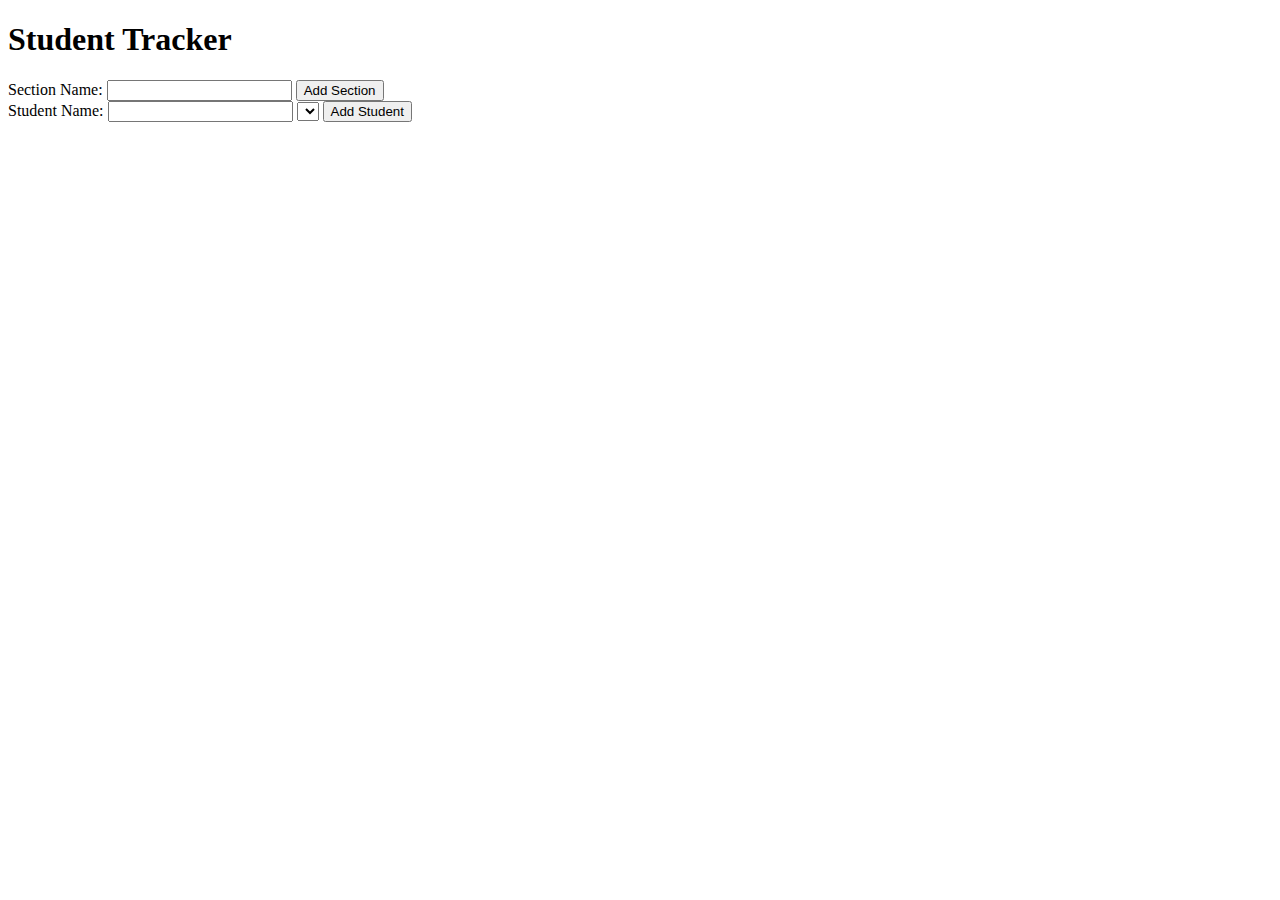
<file: aaaaCalculat.html>
<!DOCTYPE html>
<html lang="en">
<head>
  <meta charset="UTF-8">
  <meta name="viewport" content="width=device-width, initial-scale=1.0">
  <title>Student Tracker</title>
  <style>
    /* Add your styles here */
  </style>
</head>
<body>
  <h1>Student Tracker</h1>

  <div>
    <label for="sectionName">Section Name:</label>
    <input type="text" id="sectionName">
    <button onclick="addSection()">Add Section</button>
  </div>

  <div>
    <label for="studentName">Student Name:</label>
    <input type="text" id="studentName">
    <select id="sectionDropdown"></select>
    <button onclick="addStudent()">Add Student</button>
  </div>

  <div id="result"></div>

  <script>
    const sections = {};

    function addSection() {
      const sectionName = document.getElementById("sectionName").value;
      if (sectionName && !sections[sectionName]) {
        sections[sectionName] = [];
        updateSectionDropdown();
      }
    }

    function addStudent() {
      const studentName = document.getElementById("studentName").value;
      const sectionDropdown = document.getElementById("sectionDropdown");
      const sectionName = sectionDropdown.options[sectionDropdown.selectedIndex].value;

      if (studentName && sectionName) {
        sections[sectionName].push(studentName);
        updateResult();
      }
    }

    function updateSectionDropdown() {
      const sectionDropdown = document.getElementById("sectionDropdown");
      sectionDropdown.innerHTML = "";

      for (const section in sections) {
        const option = document.createElement("option");
        option.value = section;
        option.text = section;
        sectionDropdown.add(option);
      }
    }

    function updateResult() {
      const resultDiv = document.getElementById("result");
      resultDiv.innerHTML = "";

      for (const section in sections) {
        const count = sections[section].length;
        const paragraph = document.createElement("p");
        paragraph.textContent = `${section}: ${count} students`;
        resultDiv.appendChild(paragraph);
      }
    }
  </script>
</body>
</html>
</file>
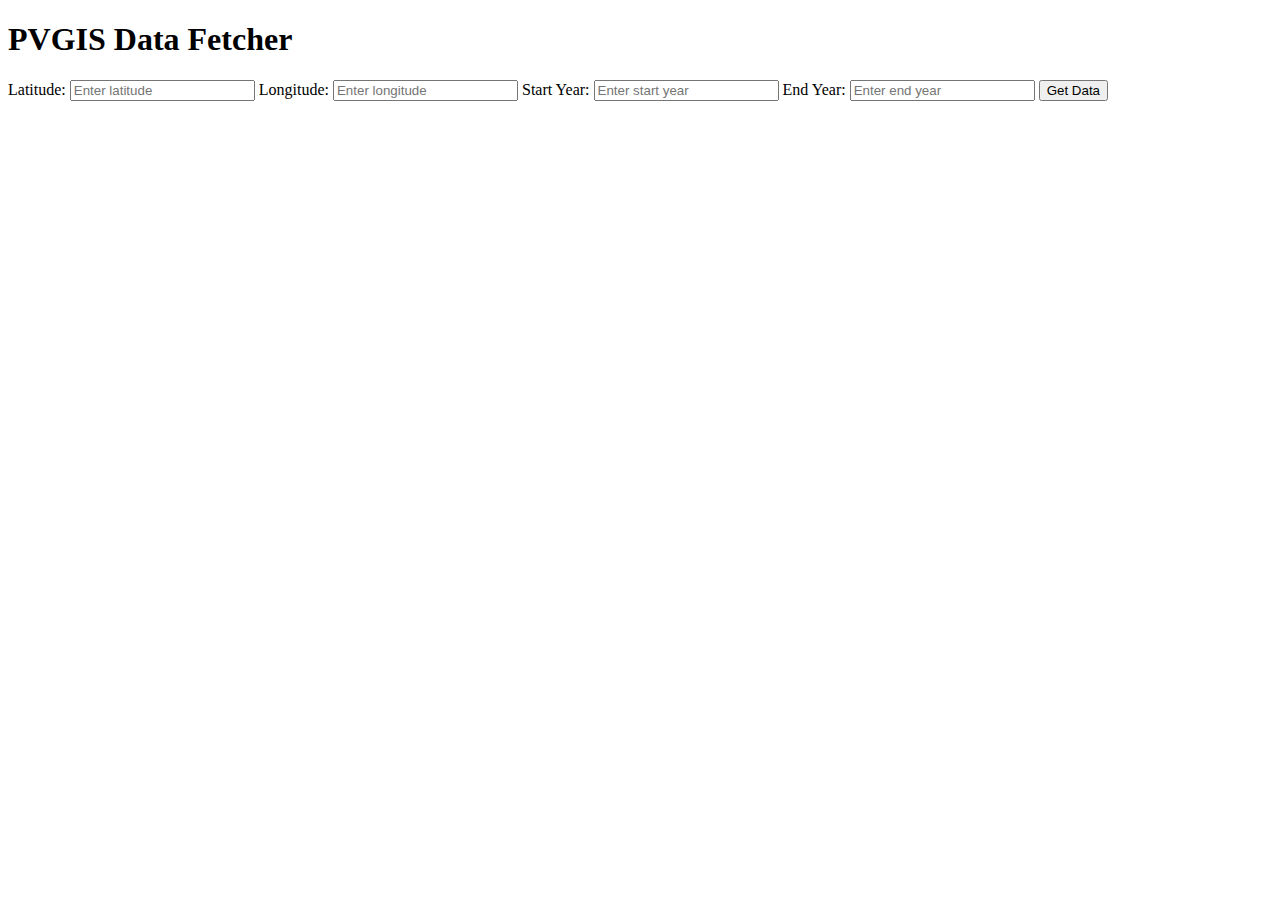
<file: API.html>
<!DOCTYPE html>
<html lang="en">
<head>
    <meta charset="UTF-8">
    <meta name="viewport" content="width=device-width, initial-scale=1.0">
    <title>PVGIS Data Fetcher</title>
</head>
<body>
    <h1>PVGIS Data Fetcher</h1>
    
    <form id="dataForm">
        <label for="latitude">Latitude:</label>
        <input type="text" id="latitude" placeholder="Enter latitude" required>
        
        <label for="longitude">Longitude:</label>
        <input type="text" id="longitude" placeholder="Enter longitude" required>
        
        <label for="startYear">Start Year:</label>
        <input type="number" id="startYear" placeholder="Enter start year" required>
        
        <label for="endYear">End Year:</label>
        <input type="number" id="endYear" placeholder="Enter end year" required>
        
        <button type="button" onclick="getData()">Get Data</button>
    </form>

    <div id="result"></div>

    <script>
        function getData() {
            const latitude = document.getElementById('latitude').value;
            const longitude = document.getElementById('longitude').value;
            const startYear = document.getElementById('startYear').value;
            const endYear = document.getElementById('endYear').value;
            
            const apiKey = 'YOUR_API_KEY';
            const apiUrl = `https://re.jrc.ec.europa.eu/api/seriescalc?lat=${latitude}&lon=${longitude}&startyear=${startYear}&endyear=${endYear}&api_key=${apiKey}`;

            fetch(apiUrl)
                .then(response => response.json())
                .then(data => {
                    // Handle the retrieved data here
                    console.log(data);

                    // Display the data on the web page (this is just an example)
                    const resultDiv = document.getElementById('result');
                    resultDiv.innerHTML = JSON.stringify(data, null, 2);
                })
                .catch(error => {
                    console.error('Error fetching data:', error);
                });
        }
    </script>
</body>
</html>
</file>
